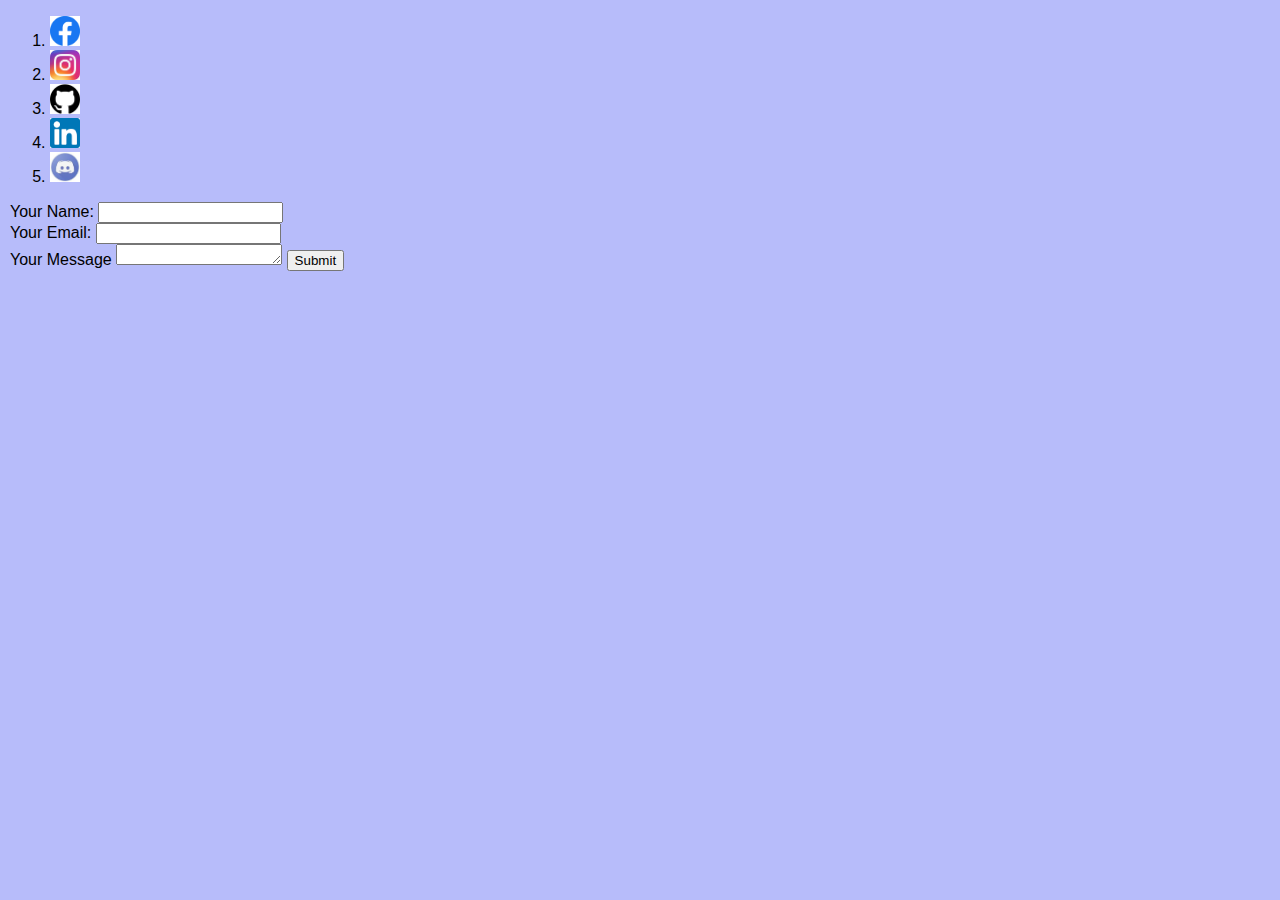
<file: contactme.html>
<!DOCTYPE html>
<html lang="en">

<head>
    <meta charset="UTF-8">
    <title>Contact Me</title>
    <link rel="stylesheet" href="index.css">
</head>

<body>
    <ol>
        <li><b><a href="https://www.facebook.com/dhacha.don"><img src="assets/Facebook.png" alt="" width="30"></a></b>
        </li>
        <li><b><a href="https://www.instagram.com/das_prit_21/"><img src="assets/Insta.jpg" alt="" width="30"></a></b>
        </li>
        <li><b><a href="https://github.com/PriT21/"><img src="assets/GitHub.png" alt="" width="30"></a></b></li>
        <li><b><a href="https://www.linkedin.com/in/pritam-das-2587a125a/"><img src="assets/Linkedin.png" alt=""
                        width="30"></a></b></li>
        <li><b><a href="https://discord.gg/xF8QbrdtXA"><img src="assets/Discord.jpg" alt="" width="30"></a></b></li>
    </ol>

    <form action="mailto:pritdas04@gmail.com" method="post" enctype="text/plain">
        <label>Your Name:</label>
        <input type="text"name="Your Name"><br>
        <label>Your Email:</label>
        <input type="email"name="Your Email"><br>
        <label>Your Message</label>
        <textarea name="Your Message" id="" cols="18" rows="1"></textarea>
        <input type="submit">
    </form>


</body>

</html>
</file>
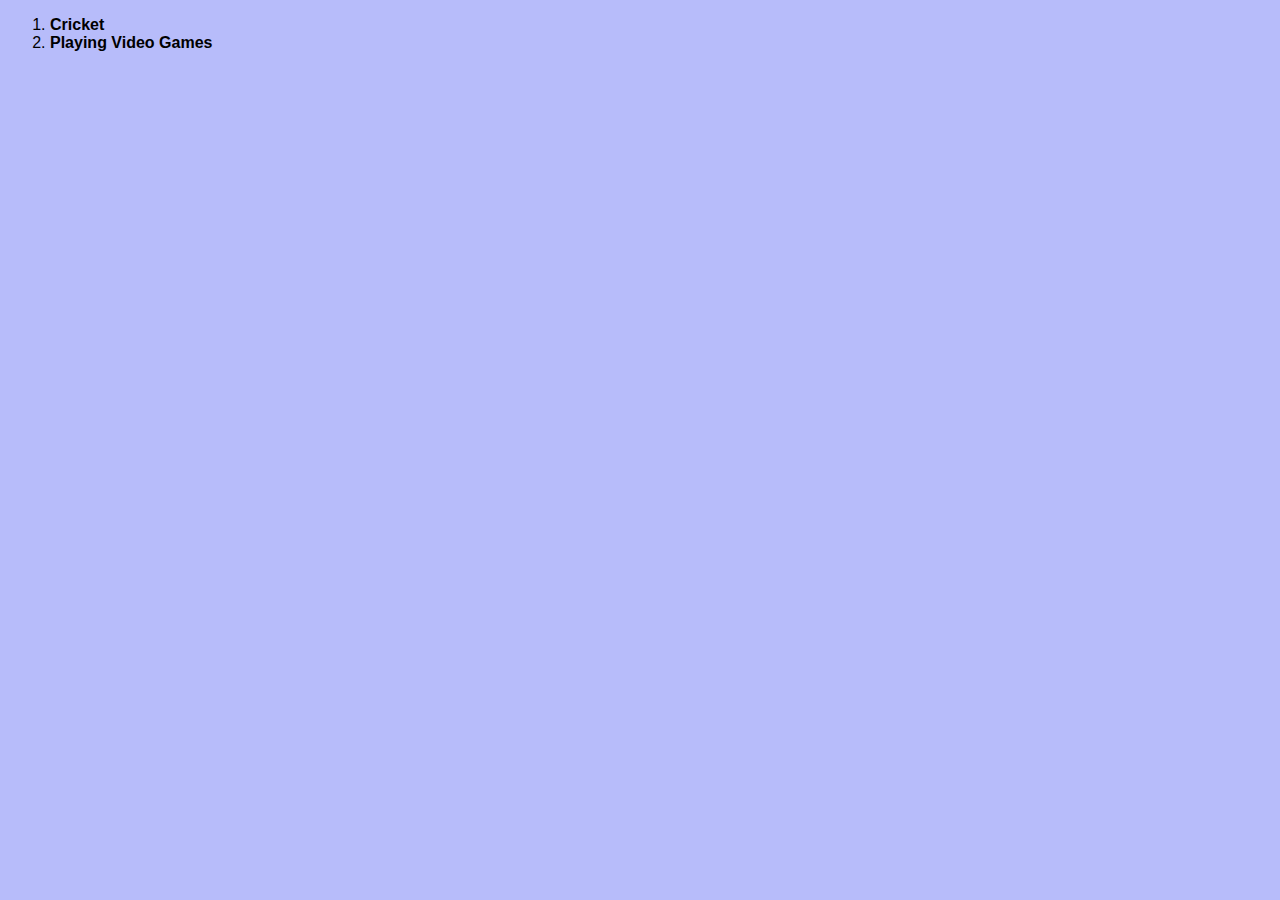
<file: Hobbies.html>
<!DOCTYPE html>
<html lang="en">

<head>
    <meta charset="UTF-8">
    <title>Hobbies & Sports</title>
    <link rel="stylesheet" href="index.css">
</head>

<body>
    <table>
        <tr>
            <ol>
                <li><b>Cricket</b></li>
                <li><b>Playing Video Games</b></li>
            </ol>
        </tr>
    </table>
</body>

</html>
</file>
<file: index.css>
body { margin: 10px;
  background-color: hsl(236, 87%, 85%);
  font-family: 'Ubuntu', sans-serif;
}
img{

  
}

h1{   font-family: 'Sacramento',cursive;
  font-size:50px;
  }

h3 {
  color: #5865f2;
}

hr {
  border-color: #ffffd0;
  border-style: none;
  border-top-style: solid;
  border-width: 5px;
}
</file>
